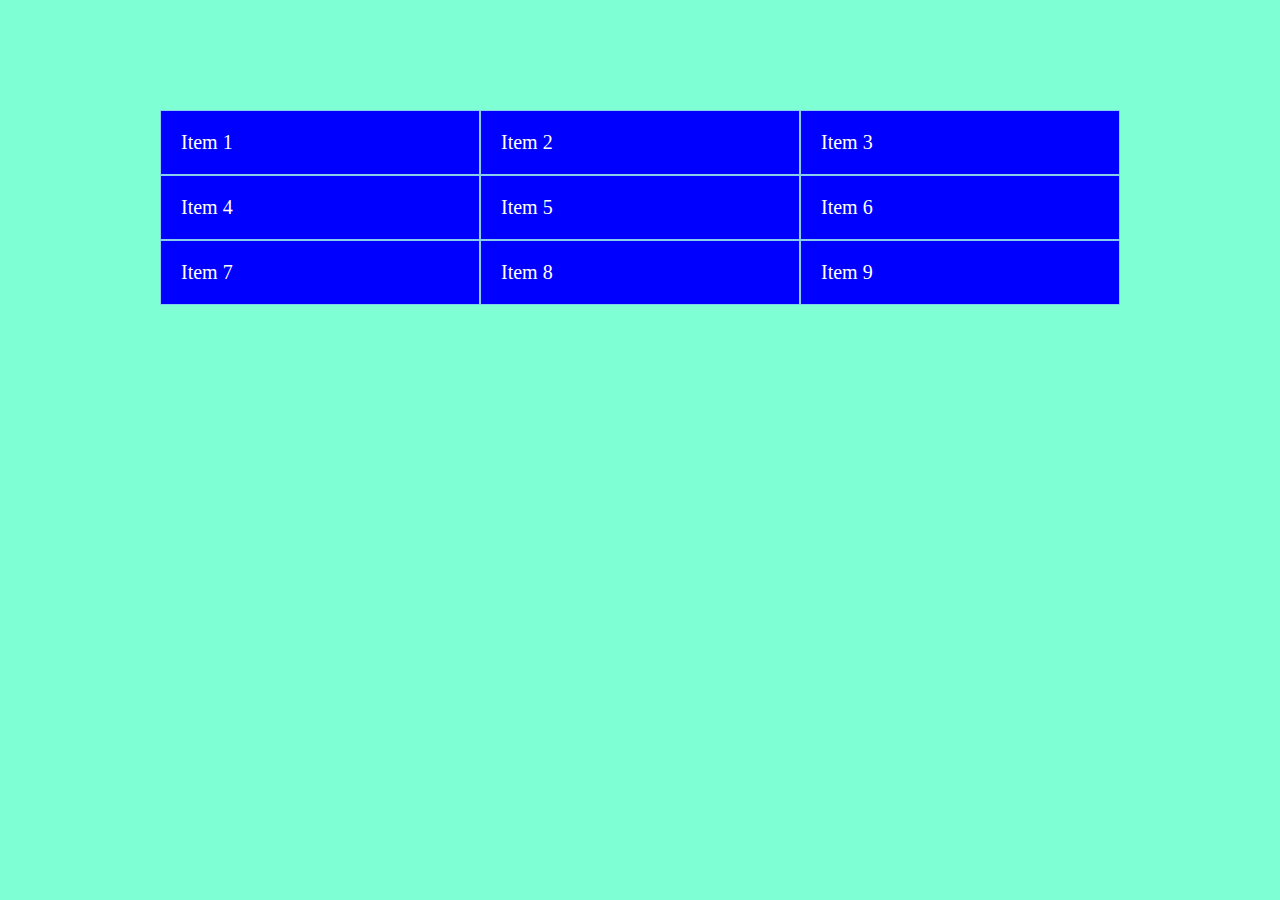
<file: gridMaster/index.html>
<!DOCTYPE html>
<html lang="en">
<head>
    <meta charset="UTF-8">
    <meta http-equiv="X-UA-Compatible" content="IE=edge">
    <meta name="viewport" content="width=device-width, initial-scale=1.0">
    <link rel="stylesheet" href="grid.css">
    <title>Document</title>
</head>
<body>
    <div class="container">
        <div class="item">Item 1</div>
        <div class="item">Item 2</div>
        <div class="item">Item 3</div>
        <div class="item">Item 4</div>
        <div class="item">Item 5</div>
        <div class="item">Item 6</div>
        <div class="item">Item 7</div>
        <div class="item">Item 8</div>
        <div class="item">Item 9</div>                
    </div>
</body>
</html>
</file>
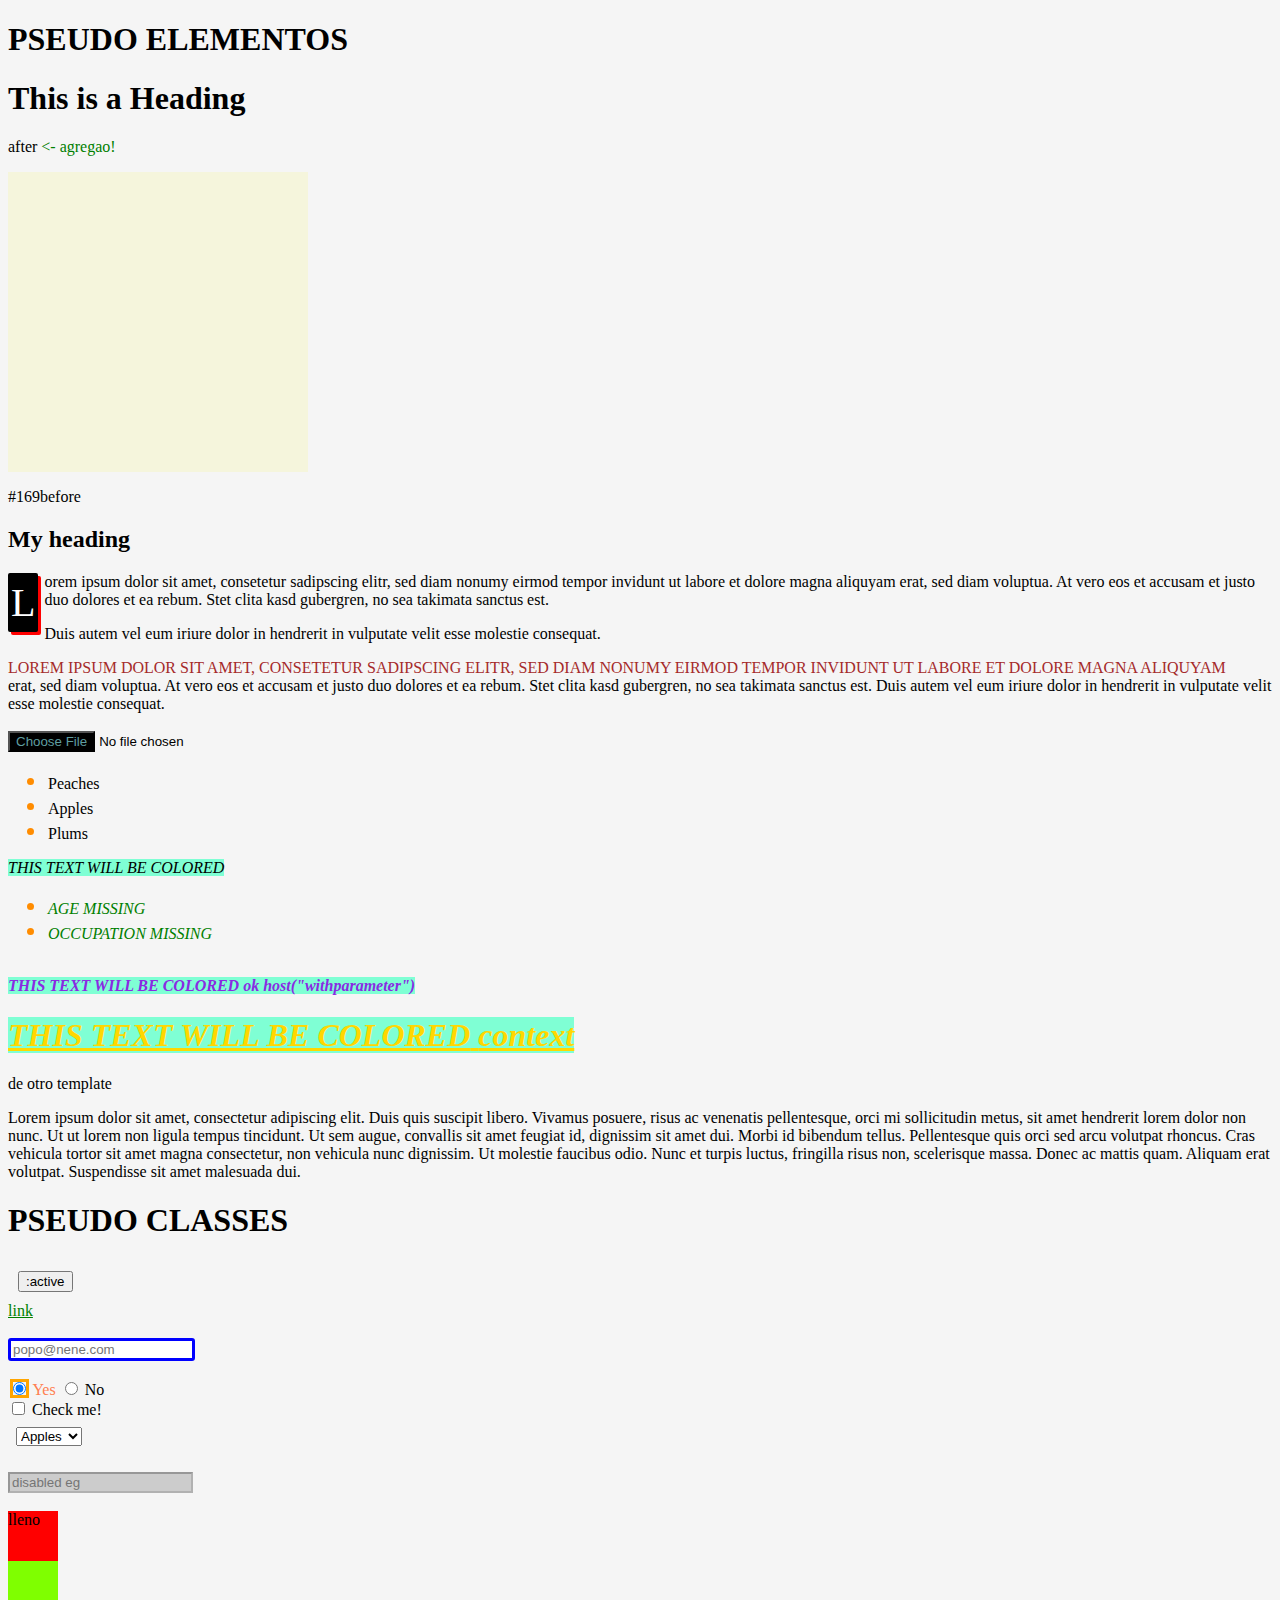
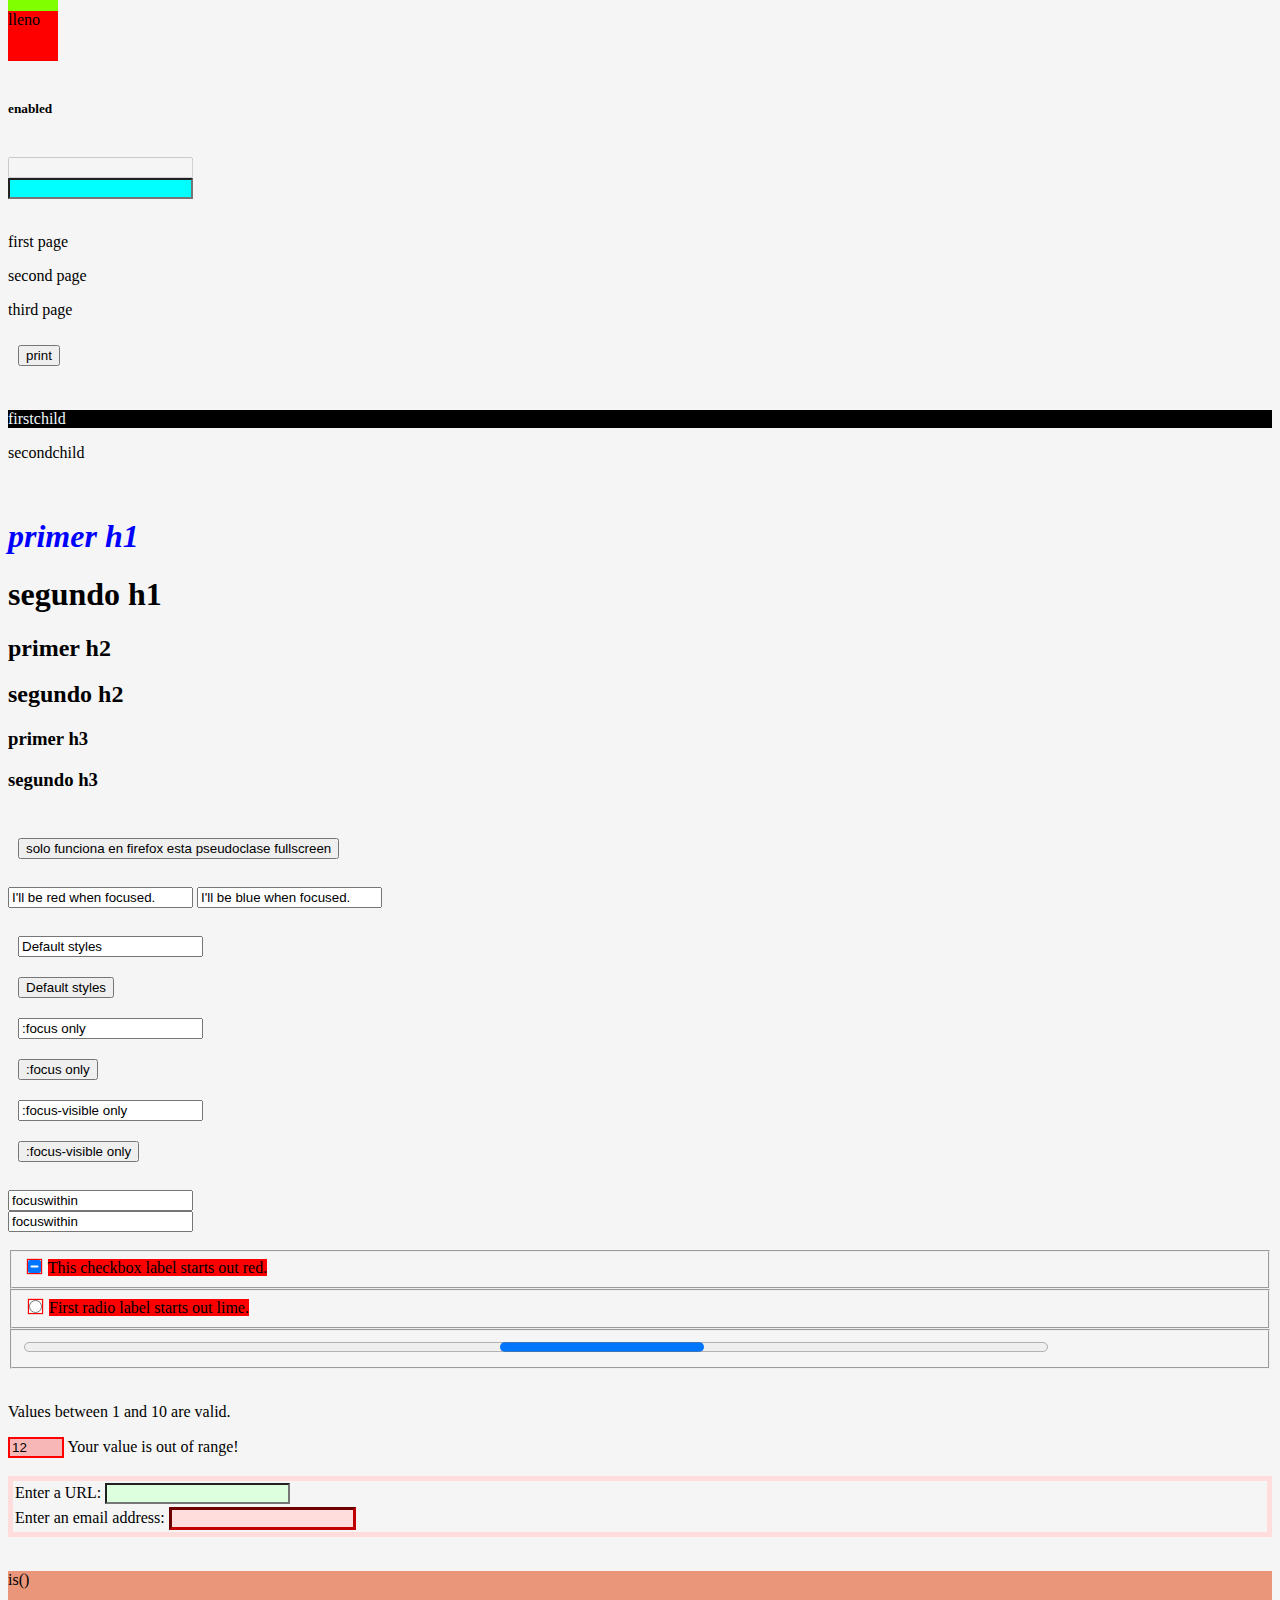
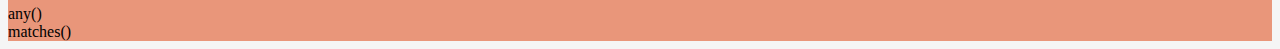
<file: pseudoElements/index.html>
<!DOCTYPE html>
<html>
<head>
    <link rel="stylesheet" href="style.css">
<title>PseudoElements</title>
</head>
<body>
  <h1>PSEUDO ELEMENTOS</h1>
<h1>This is a Heading</h1>
<p class="after">after</p>
<div class="back-drop"></div>
<p class="before">before</p>
<h2 class="pL">My heading</h2>
<p>Lorem ipsum dolor sit amet, consetetur sadipscing elitr, sed diam nonumy eirmod tempor invidunt
  ut labore et dolore magna aliquyam erat, sed diam voluptua. At vero eos et accusam et justo duo
  dolores et ea rebum. Stet clita kasd gubergren, no sea takimata sanctus est.</p>
<p>Duis autem vel eum iriure dolor in hendrerit in vulputate velit esse molestie consequat.</p>

<div class="fl">
  Lorem ipsum dolor sit amet, consetetur sadipscing elitr, sed diam nonumy eirmod tempor invidunt
    ut labore et dolore magna aliquyam erat, sed diam voluptua. At vero eos et accusam et justo duo
    dolores et ea rebum. Stet clita kasd gubergren, no sea takimata sanctus est.
  Duis autem vel eum iriure dolor in hendrerit in vulputate velit esse molestie consequat.
</div>
<br>
<input class="fsb" type="file">

<br>
<ul>
  <li>Peaches</li>
  <li>Apples</li>
  <li>Plums</li>
</ul>

<template id="c-e">
  <style>
    ::slotted(*) {
       color:green;
    }
    :host{
      background-color: aquamarine;
    }
    :host(.hostEst){
      color:blueviolet;
      font-weight: bolder;
    }
    :host-context(h1){
      text-decoration: underline;
      color:gold;
    }
    
  </style>
  
  <span part="textspan">This text will be colored</span>
  
  <slot></slot>
</template>


<template id="E-CH">
  <span>de otro template</span>
</template>


<c-e>
  <ul>
    <li><slot name="person-age">AGE MISSING</slot></li>
    <li><slot name="person-occupation">OCCUPATION MISSING</slot></li>
  </ul>
</c-e>
<br>
<c-e class="hostEst">
  ok host("withparameter")
</c-e>
<br>
<div>
  <h1><c-e>context</c-e></h1>
</div>


<e-ch></e-ch>









<div class="targo" id="target">
  <p>Lorem ipsum dolor sit amet, consectetur adipiscing elit. Duis quis suscipit libero. 
  Vivamus posuere, risus ac venenatis pellentesque, orci mi sollicitudin metus, 
  sit amet hendrerit lorem dolor non nunc. Ut ut lorem non ligula tempus tincidunt. 
  Ut sem augue, convallis sit amet feugiat id, dignissim sit amet dui. 
  Morbi id bibendum tellus. Pellentesque quis orci sed arcu volutpat rhoncus. 
  Cras vehicula tortor sit amet magna consectetur, non vehicula nunc dignissim. 
  Ut molestie faucibus odio. Nunc et turpis luctus, fringilla risus non, scelerisque massa. 
  Donec ac mattis quam. Aliquam erat volutpat. Suspendisse sit amet malesuada dui.</p>
</div>

<h1>PSEUDO CLASSES</h1>

<button class="btn">:active</button>
<div class="linkStyle">
  <a href="#">link</a>
</div>
<br>
<div class="autof">
  <input type="email" name="email" id="email" autocomplete="email" placeholder="popo@nene.com">
</div>

<br>
<div class="chekiao"> 
  <div>
    <input type="radio" name="my-input" id="yes" checked>
    <label for="yes">Yes</label>
  
    <input type="radio" name="my-input" id="no">
    <label for="no">No</label>
  </div>
  
  <div>
    <input type="checkbox" name="my-checkbox" id="opt-in">
    <label for="opt-in">Check me!</label>
  </div>

  <select name="my-select" id="fruit">
    <option value="opt1">Apples</option>
    <option value="opt2">Grapes</option>
    <option value="opt3">Pears</option>
  </select>
</div>

<br>

<div class="diseg">
  <input type="text" placeholder="disabled eg" disabled>
</div>

<br>
<div class="vacuum">
    <div>lleno</div>
    <div><!--chichi--></div>
    <div>lleno</div>
</div>

<br>

<div class="eneas">
  <h5>enabled</h5><br>
  <input type="text" disabled><br>
  <input type="text" enabled>
</div>

<br>

<div class="prima">
  <p>first page</p>
  <p>second page</p>
  <p>third page</p>
  <button id="print">print</button>
</div>

<br>

<div class="fch">
  <p>firstchild</p>
  <p>secondchild</p>
</div>

<br>

<div class="fot">

  <h1>primer h1</h1>
  <h1>segundo h1</h1>
  <h2>primer h2</h2>
  <h2>segundo h2</h2>
  <h3>primer h3</h3>
  <h3>segundo h3</h3>

</div>


<br>

<div class="fs">
  <button id="fs-toggle">solo funciona en firefox esta pseudoclase fullscreen</button>
</div>


<br>

<div class="hocus-focus">
  <input value="I'll be red when focused.">
  <input class="seconth"value="I'll be blue when focused.">
</div>

<br>

<div class="focuVis">
  <input value="Default styles"><br>
  <button>Default styles</button><br>
  <input class="focus-only" value=":focus only"><br>
  <button class="focus-only">:focus only</button><br>
  <input class="focus-visible-only" value=":focus-visible only"><br>
  <button class="focus-visible-only">:focus-visible only</button>
</div>

<br>


<div class="focusInside">
  <input value="focuswithin"><br>
  <input value="focuswithin"><br>
</div>

<br>


<div>
  <fieldset>
    <input type="checkbox" id="checkbox" class="checkIndet">
    <label for="checkbox">This checkbox label starts out red.</label>
  </fieldset>
  <fieldset>
    <input type="radio" id="radio1" name="radioButton" class="radioIndet">
    <label for="radio1">First radio label starts out lime.
  </fieldset>
  <fieldset>
    <progress class="proIndet"></progress>
  </fieldset>
</div>

<br>

<div class="rango">
  <p>Values between 1 and 10 are valid.</p>
  <input id="value1" name="value1" type="number" placeholder="1 to 10" min="1" max="10" value="12" required>
  <label for="value1">Your value is </label>
</div>


<br>
<div class="invalido">
  <form>
    <div class="field">
      <label for="url_input">Enter a URL:</label>
      <input type="url" id="url_input">
    </div>
  
    <div class="field">
      <label for="email_input">Enter an email address:</label>
      <input type="email" id="email_input" required>
    </div>
  </form>
</div>

<br>

<div class="isGroup">
  <p>is()</p>
  <div>any()</div>
  <label>matches()</label>
</div>



<script type="text/javascript">

let template1 = document.querySelector("#c-e");
globalThis.customElements.define(template1.id, class extends HTMLElement {
  constructor() {
    super();
    this.attachShadow({ mode: "open" });
    this.shadowRoot.appendChild(template1.content.cloneNode(true)); 
  }
});

class Element extends HTMLElement {
  constructor() {
    super();
    let template2 = document.getElementById(this.nodeName);
    this.attachShadow({
      mode: 'open'
    }).append(template2.content.cloneNode(true));
  }
}
window.customElements.define('e-ch', Element);

document.getElementById("print").addEventListener('click', () => {
  window.print();
});

const checkbox = document.getElementById("checkbox");
checkbox.indeterminate = true;

const radioButton = document.getElementById("radio1");
radioButton.indeterminate = true;
</script>
</body>
</html>
</file>
<file: gridMaster/grid.css>
body{
    background-color: aquamarine;
}

.container{
    max-width: 960px;
    margin: 100px auto;
    padding: 10px;
    display: grid;
    grid-template-columns: repeat(3,1fr);
    /*grid-auto-rows: minmax(200px,auto);*/
    /*grid-template-rows: repeat(2,2fr) 1fr;*/
    align-items: center;
    /*justify-content: space-evenly;*/
}

.item{
    background-color: blue;
    color: white;
    font-size: 20px;
    padding: 20px;
    border: skyblue 1px solid;
}

/*.item:nth-of-type(2){
    height: 100px;
    width:100px;
    align-self: end;
}

.item:nth-of-type(1){
    background-color: black;
    grid-column-start: 1;
    grid-column-end: 3;
    grid-column: 1/3;
    grid-column: 1 / span 2;

}

.item:nth-of-type(3){
    background-color: red;
    grid-column-start: 1;
    grid-column-end: 3;
    grid-column: 1/3;
    grid-row: 2 / 4;

}

.item:nth-of-type(4){
    background-color: red;
    grid-column-start: 1;
    grid-column-end: 3;
    grid-column: 1/3;
    grid-row: 2 / 4;

}*/
</file>
<file: pseudoElements/style.css>
body{
    background-color: whitesmoke;
}

/*PSEUDO ELEMENTOS</h1>*/

.after::after{
    content: " <- agregao!";
    color: green;
}

.back-drop{
    position: relative;
    width: 300px;
    height: 300px;
    background-color: beige;
}
.back-drop::backdrop{
    position: relative;
    background-color: #448;
    width: 400px;
    height: 400px;
}

.before::before{
    content: '#169';
}

.pL + p::first-letter{
    color: white;
    background-color: black;
    border-radius: 2px;
    box-shadow: 3px 3px 0 red;
    font-size: 250%;
    padding: 6px 3px;
    margin-right: 6px;
    float: left;
}

.fl::first-line{
    color: brown;
    text-transform: uppercase;
}

.fsb::file-selector-button{
    color: cadetblue;
    background-color: black;
}

ul li::marker{
    color: darkorange;
    font-size: x-large;
}

c-e::part(textspan) {
    /* Styles to apply to the `foo` part */
    text-transform:uppercase;
  }


.targo p::target-text{
    background-color: rebeccapurple;
    color: white;
  }
 

  /*PSEUDO CLASSES</h1>*/

  .btn:active{
        background-color: blueviolet;
  }

  .linkStyle a:any-link{
      color: green;
  }

  .autof input {
    border: 3px solid blue;
    border-radius: 3px;
  }

  /*autofill*/
  .autof input:-webkit-autofill {
     border: 8px solid green;
      
  }

  /* checked */
  .chekiao input[type="radio"]:checked {
    box-shadow: 0 0 0 3px orange;
  }
  
  
  .chekiao input[type="checkbox"]:checked {
    box-shadow: 0 0 0 3px hotpink;
  }
  .chekiao select {
    margin: 8px;
  }
  .chekiao option:checked{
      box-shadow: 0 0 0 3px lime;
      color: red;
  }

  .chekiao input:default + label {
    color: coral;
  }

  /*defined*/
  c-e:defined {
    font-style: italic;
  }


/*disabled*/
.diseg input[type="text"]:disabled{
    background-color: #ccc;
}


/*empty*/
.vacuum div{
    width: 50px;
    height: 50px;
    background-color: red;
}

.vacuum div:empty{
    background-color: chartreuse;
}


/*enabled*/
.eneas input[type="text"]:enabled{
    background-color: aqua;
}

/*first*/
@page:first {
    margin-left: 50%;
    
  }
  
  .prima p {
    page-break-after: always;
  }


  /*first child*/

.fch p:first-child{
    background-color: black;
    color: aliceblue;
}

 /*firstof type*/
.fot h1:first-of-type{
     color: blue;
     font-style: italic;

}

 /*fullscreen*/
#fs-toggle:fullscreen {
    background-color: #faa;
  }

/*focus*/
  .hocus-focus :first-child:focus {
    background: yellow;
    color: red;
  }
  .hocus-focus >.seconth:focus {
    background: blue;
    color: red;
  }

  /*focus visible*/

  .focuVis > input, button {
    margin: 10px;
  }
  
  .focuVis > .focus-only:focus {
    outline: 2px solid black;
  }
  
  .focuVis > .focus-visible-only:focus-visible {
    outline: 4px dashed darkorange;
  }
  
  /*focus visible*/

  .focusInside:focus-within{
    background-color: aquamarine;
  }

  /*hover*/
  e-ch:hover{
    background-color: brown;
    cursor: pointer;
  }

  /*indeterminate*/
  input.checkIndet:indeterminate{
    box-shadow: 0 0 1px 1px red;
  }

  input.checkIndet:indeterminate + label{
    background-color: red;
  }

  input.radioIndet:indeterminate{
    box-shadow: 0 0 1px 1px red;
  }

  input.radioIndet:indeterminate + label{
    background-color:  red;
  }

  progress.proIndet:indeterminate{
    width:80vw;
    height:20px;
    
  }

  /*in range*/
  .rango input:in-range {
    background-color: rgba(0, 255, 0, 0.25);
  }
  
  .rango input:out-of-range {
    background-color: rgba(255, 0, 0, 0.25);
    border: 2px solid red;
  }
  
  .rango input:in-range + label::after {
    content: 'okay.';
  }
  
  .rango input:out-of-range + label::after {
    content: 'out of range!';
  }

  /*invalid*/

   label.field {
    display: block;
    margin: 1px;
    padding: 1px;
  }
  
  .invalido .field {
    margin: 1px;
    padding: 1px;
  }
  
  .invalido .field>input:invalid {
    background-color: #ffdddd;
  }
  
  .invalido>form:invalid {
    border: 5px solid #ffdddd;
  }
  
  .invalido input:valid {
    background-color: #ddffdd;
  }
  
  .invalido form:valid {
    border: 5px solid #ddffdd;
  }
  
  .invalido input:required {
    border-color: #800000;
    border-width: 3px;
  }
  
  .invalido input:required:invalid {
    border-color: #c00000;
  }

  /*is*/

  .isGroup:is(p,div,label){
    background-color: darksalmon;

  }
</file>
